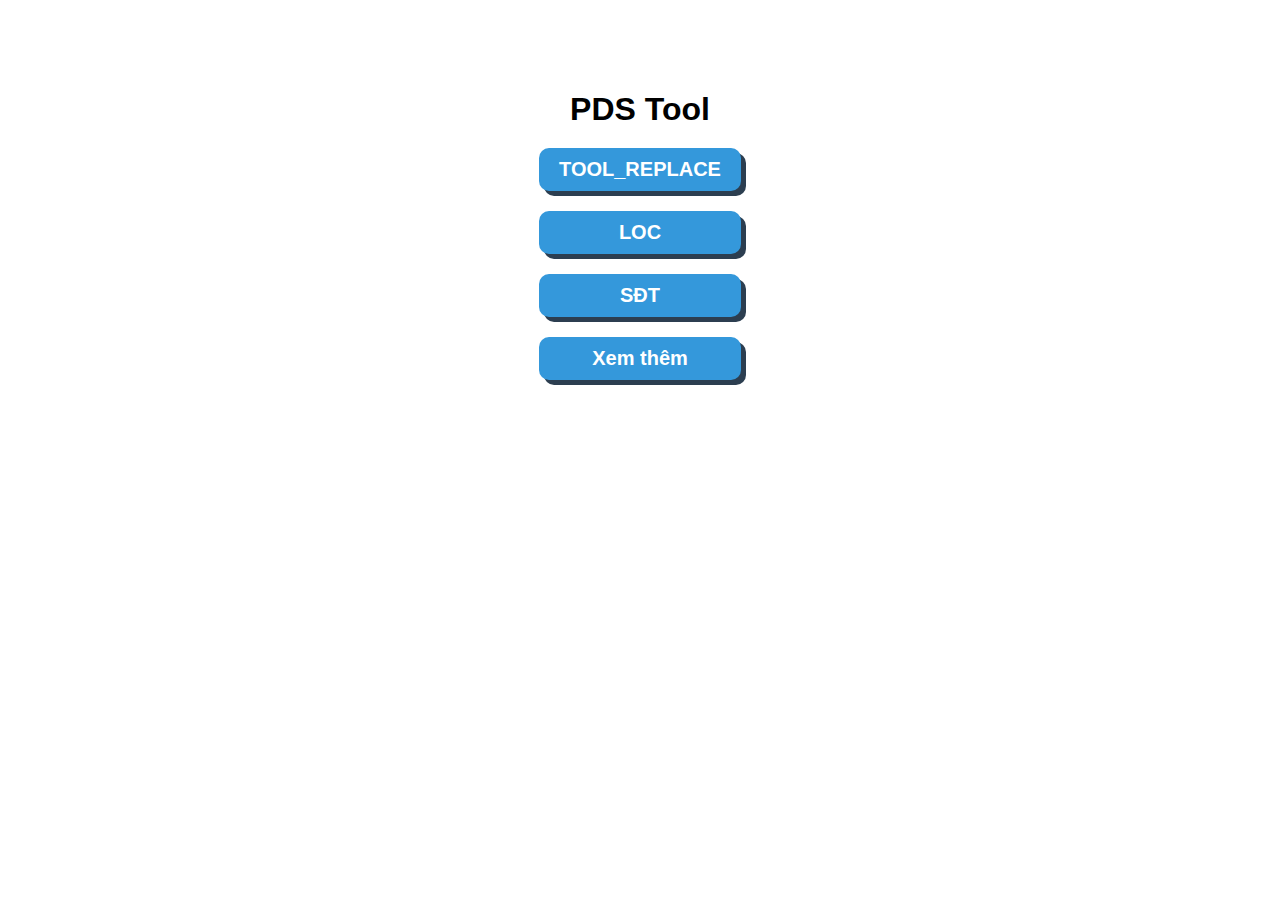
<file: index.html>
<!DOCTYPE html>
<html lang="en">
  <head>
    <meta charset="UTF-8" />
    <meta name="viewport" content="width=device-width, initial-scale=1.0" />
    <title>Home</title>
    <style>
      body {
        font-family: Arial, sans-serif;
        text-align: center;
        display: flex;
        flex-direction: column;
        justify-content: center;
        align-items: center;
        height: 50vh;
        margin: 0;
      }

      .container {
        display: flex;
        flex-direction: column;
        gap: 20px; /* Khoảng cách giữa các nút */
      }

      .link-button {
        display: inline-block;
        padding: 10px 20px;
        font-size: 20px;
        font-weight: bold;
        color: white;
        background-color: #3498db;
        border: none;
        border-radius: 10px;
        text-decoration: none;
        box-shadow: 5px 5px 0px #2c3e50;
        transition: all 0.3s ease;
        cursor: pointer;
      }

      .link-button:hover {
        background-color: #2980b9;
      }

      .link-button:active {
        box-shadow: none;
        transform: translateY(4px);
      }

      h1 {
        margin-bottom: 20px; /* Khoảng cách giữa tiêu đề và các nút */
      }
    </style>
  </head>
  <body>
    <h1>PDS Tool</h1>
    <div class="container">
      <a href="tool/replace.html" class="link-button">TOOL_REPLACE</a>
      <a href="tool/loc.html" class="link-button">LOC</a>
      <a href="tool/test.html" class="link-button">SĐT</a>
      <a href="#" class="link-button">Xem thêm</a>
    </div>
  </body>
</html>
</file>
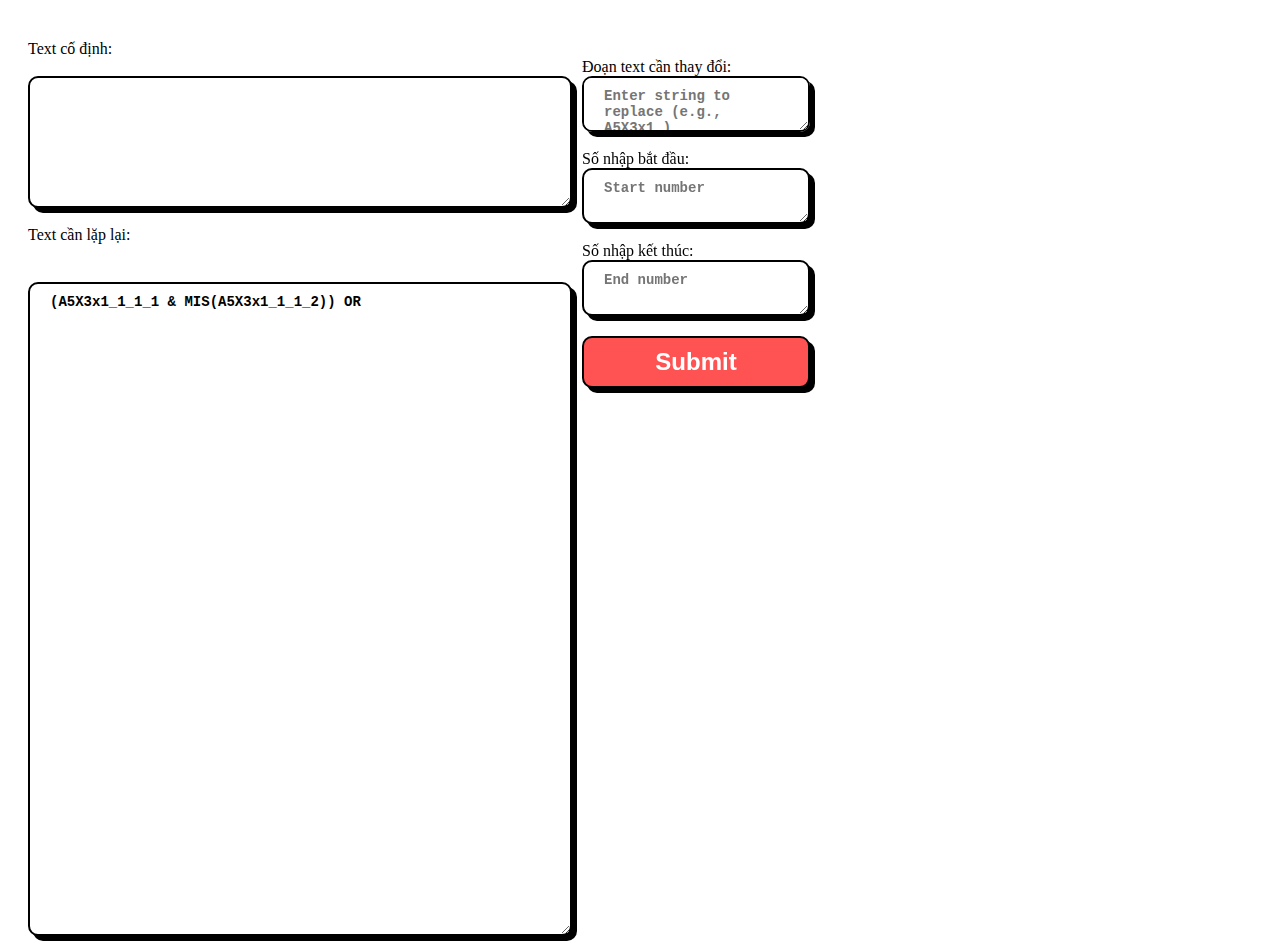
<file: Replace_tool/index.html>
<!DOCTYPE html>
<html lang="en">
  <head>
    <meta charset="UTF-8" />
    <meta name="viewport" content="width=device-width, initial-scale=1.0" />
    <title>Document</title>
    <link rel="stylesheet" href="./styles.css" />
    <script src="https://code.jquery.com/jquery-3.6.0.min.js"></script>
    <script src="./script.js" defer></script>
  </head>
  <body>
    <div class="main">
      <div class="input-container-left">
        <label for="const-value">Text cố định:</label><br />
        <textarea
          name="const_value"
          class="box-shadow"
          id="const-value"
        ></textarea>
        <br />

        <label for="input">Text cần lặp lại:</label><br />
        <textarea name="input" id="input">
(A5X3x1_1_1_1 & MIS(A5X3x1_1_1_2)) OR 
        </textarea>
      </div>

      <div class="input-container">
        <br />

        <!-- Tiêu đề cho các ô nhập liệu -->
        <label for="replace_string">Đoạn text cần thay đổi:</label>
        <textarea
          name="replace_string"
          class="box-shadow"
          id="replace_string"
          placeholder="Enter string to replace (e.g., A5X3x1_)"
        ></textarea>
        <br />

        <label for="start_number">Số nhập bắt đầu:</label>
        <textarea
          name="start_number"
          class="box-shadow"
          id="start_number"
          placeholder="Start number"
        ></textarea>
        <br />

        <label for="end_number">Số nhập kết thúc:</label>
        <textarea
          name="end_number"
          class="box-shadow"
          id="end_number"
          placeholder="End number"
        ></textarea>

        <button class="comic-button" onclick="getText()">Submit</button>
      </div>
    </div>
  </body>
</html>
</file>
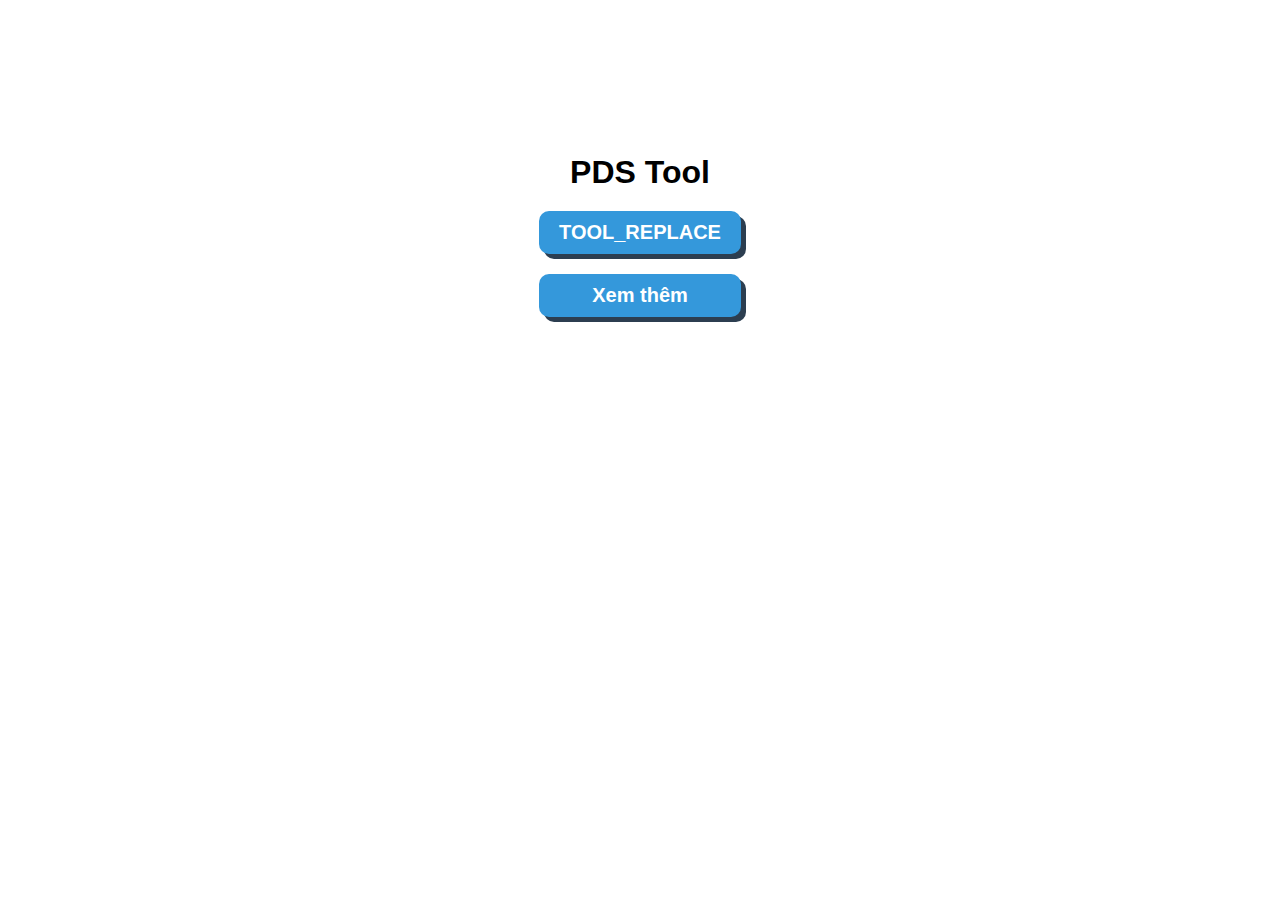
<file: home.html>
<!DOCTYPE html>
<html lang="en">
  <head>
    <meta charset="UTF-8" />
    <meta name="viewport" content="width=device-width, initial-scale=1.0" />
    <title>Home</title>
    <style>
      body {
        font-family: Arial, sans-serif;
        text-align: center;
        display: flex;
        flex-direction: column;
        justify-content: center;
        align-items: center;
        height: 50vh;
        margin: 0;
      }

      .container {
        display: flex;
        flex-direction: column;
        gap: 20px; /* Khoảng cách giữa các nút */
      }

      .link-button {
        display: inline-block;
        padding: 10px 20px;
        font-size: 20px;
        font-weight: bold;
        color: white;
        background-color: #3498db;
        border: none;
        border-radius: 10px;
        text-decoration: none;
        box-shadow: 5px 5px 0px #2c3e50;
        transition: all 0.3s ease;
        cursor: pointer;
      }

      .link-button:hover {
        background-color: #2980b9;
      }

      .link-button:active {
        box-shadow: none;
        transform: translateY(4px);
      }

      h1 {
        margin-bottom: 20px; /* Khoảng cách giữa tiêu đề và các nút */
      }
    </style>
  </head>
  <body>
    <h1>PDS Tool</h1>
    <div class="container">
      <a href="tool/index.html" class="link-button">TOOL_REPLACE</a>
      <a href="#" class="link-button">Xem thêm</a>
    </div>
  </body>
</html>
</file>
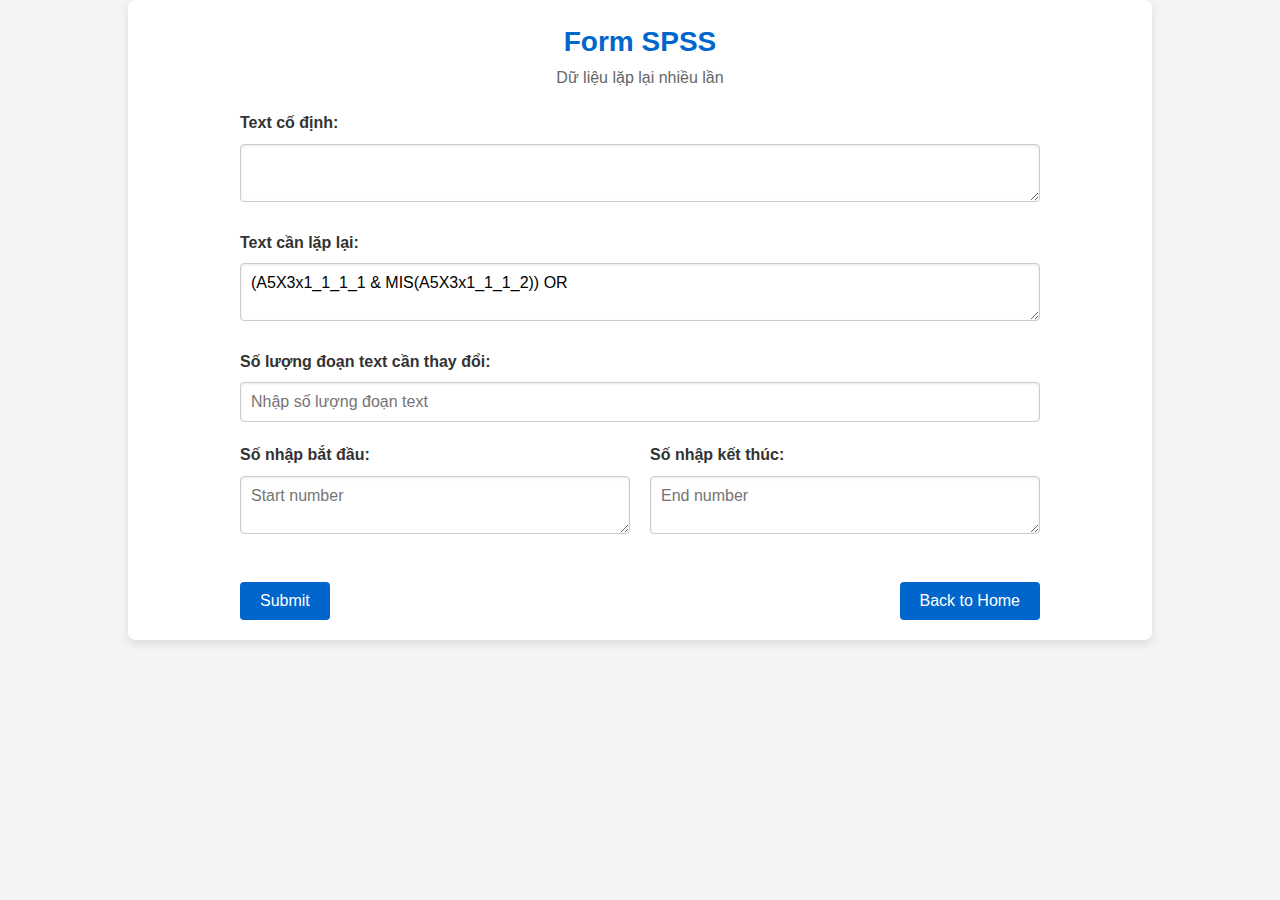
<file: tool/replace.html>
<!DOCTYPE html>
<html lang="en">
<head>
    <meta charset="UTF-8" />
    <meta name="viewport" content="width=device-width, initial-scale=1.0" />
    <title>Document</title>
    <link rel="stylesheet" href="../css/styles.css" />
    <script src="https://code.jquery.com/jquery-3.6.0.min.js"></script>
    <script src="../js/script.js" defer></script>
</head>
<body>
    <div class="container">
        <header class="header">
            <h1>Form SPSS</h1>
            <p>Dữ liệu lặp lại nhiều lần</p>
        </header>

        <section class="content">
            <div class="form-section">
                <div class="form-group">
                    <label for="const-value">Text cố định:</label>
                    <textarea name="const_value" id="const-value" class="form-control"></textarea>
                </div>

                <div class="form-group">
                    <label for="input">Text cần lặp lại:</label>
                    <textarea name="input" id="input" class="form-control">(A5X3x1_1_1_1 & MIS(A5X3x1_1_1_2)) OR</textarea>
                </div>

                <div class="form-group">
                    <label for="number_of_strings">Số lượng đoạn text cần thay đổi:</label>
                    <input
                        type="number"
                        name="number_of_strings"
                        id="number_of_strings"
                        class="form-control"
                        placeholder="Nhập số lượng đoạn text"
                        min="1"
                        oninput="generateInputFields()"
                    />
                </div>

                <!-- Placeholder for dynamic input fields -->
                <div id="dynamicFields"></div>

                <div class="form-row">
                    <div class="form-group">
                        <label for="start_number">Số nhập bắt đầu:</label>
                        <textarea
                            name="start_number"
                            id="start_number"
                            class="form-control"
                            placeholder="Start number"
                        ></textarea>
                    </div>

                    <div class="form-group">
                        <label for="end_number">Số nhập kết thúc:</label>
                        <textarea
                            name="end_number"
                            id="end_number"
                            class="form-control"
                            placeholder="End number"
                        ></textarea>
                    </div>
                </div>

                <div class="button-group">
                    <button class="btn-submit" onclick="getText()">Submit</button>
                    <button class="btn-home" onclick="goHome()">Back to Home</button>
                </div>
            </div>
        </section>
    </div>

    <!-- Notification Box -->
    <div id="notification" class="notification" style="display: none;">
        <span class="close-notification" onclick="closeNotification()">&times;</span>
        <h2>Generated Text</h2>
        <textarea id="generatedText" class="generated-text" readonly></textarea>
        <button class="btn-copy" onclick="copyText()">Copy</button>
    </div>

    <!-- Temporary Copy Notification -->
    <div id="copyNotification" class="copy-notification" style="display: none;">
        Text copied to clipboard!
    </div>
</body>
</html>
</file>
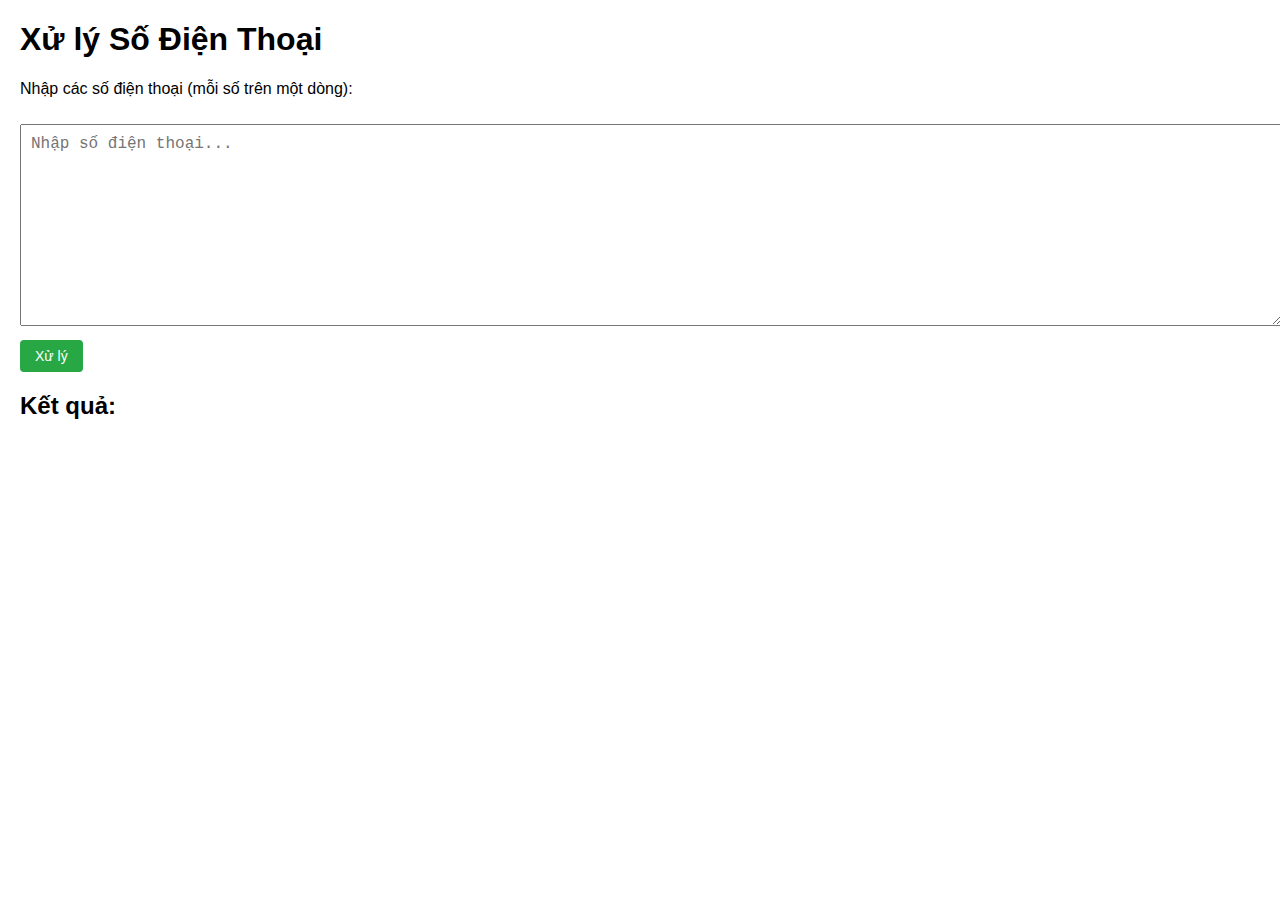
<file: tool/test.html>
<!DOCTYPE html>
<html lang="en">
<head>
  <meta charset="UTF-8">
  <meta name="viewport" content="width=device-width, initial-scale=1.0">
  <title>Xử lý Số Điện Thoại</title>

  <style>
    body {
      font-family: Arial, sans-serif;
      margin: 20px;
      padding: 0;
    }
    textarea {
      width: 100%;
      margin-top: 10px;
      padding: 10px;
      font-size: 16px;
    }
    .buttons {
      display: flex;
      justify-content: flex-start;
      gap: 10px;
      margin-top: 10px;
    }
    .buttons button {
      padding: 8px 15px;
      font-size: 14px;
      cursor: pointer;
      border: none;
      border-radius: 4px;
    }
    #processButton {
      background-color: #28a745;
      color: white;
    }
    #processButton:hover {
      background-color: #218838;
    }
    #copyButton {
      background-color: #007bff;
      color: white;
    }
    #copyButton:hover {
      background-color: #0056b3;
    }
    .output {
      margin-top: 20px;
    }
    .row {
      display: flex;
      margin-bottom: 5px;
    }
    .row input {
      flex: 1;
      padding: 8px;
      font-size: 14px;
      border: 1px solid #ccc;
      border-radius: 4px;
      margin-right: 5px;
    }
    .row input:last-child {
      margin-right: 0;
    }
  </style>
</head>
<body>

  <h1>Xử lý Số Điện Thoại</h1>
  <p>Nhập các số điện thoại (mỗi số trên một dòng):</p>
  <textarea id="phoneInput" rows="10" placeholder="Nhập số điện thoại..."></textarea>
  <div class="buttons">
    <button id="processButton" onclick="processPhones()">Xử lý</button>
    <button id="copyButton" style="display: none;" onclick="copyToClipboard()">Copy</button>
  </div>

  <div class="output" id="output">
    <h2>Kết quả:</h2>
  </div>


  <script>
    function processPhones() {
      const input = document.getElementById('phoneInput').value;
      const lines = input.split('\n'); // Tách mỗi dòng thành một số điện thoại
      const regex = /^01([0|1|6|7|8|9]?)([0-9]{3,4})([0-9]{4})$/;
      const output = document.getElementById('output');
      const copyButton = document.getElementById('copyButton');

      output.innerHTML = ''; // Xóa kết quả cũ
      copyButton.style.display = 'none'; // Ẩn nút copy nếu không có kết quả

      let formattedPhones = []; // Mảng để lưu các kết quả hợp lệ

      lines.forEach(line => {
        const trimmedLine = line.trim(); // Bỏ khoảng trắng thừa
        const row = document.createElement('div');
        row.classList.add('row');

        const inputField = document.createElement('input');
        inputField.type = 'text';
        inputField.readOnly = true; // Chỉ đọc, không chỉnh sửa
        if (trimmedLine === '') {
          inputField.value = ''; // Dòng trống
        } else if (regex.test(trimmedLine)) {
          const match = trimmedLine.match(regex);
          const formatted = `01${match[1]}-${match[2]}-${match[3]}`;
          inputField.value = formatted;
          formattedPhones.push(formatted);
        } else {
          inputField.value = `${trimmedLine} - Không hợp lệ`; // Dòng không hợp lệ
        }

        row.appendChild(inputField);
        output.appendChild(row);
      });

      if (formattedPhones.length > 0) {
        copyButton.style.display = 'block'; // Hiển thị nút copy nếu có kết quả
      }
    }

    function copyToClipboard() {
      const inputs = document.querySelectorAll('.output input');
      const values = Array.from(inputs).map(input => input.value).join('\n'); // Ghép các giá trị
      navigator.clipboard.writeText(values).then(() => {
        alert('Kết quả đã được sao chép vào clipboard!');
      }).catch(err => {
        alert('Lỗi khi sao chép: ' + err);
      });
    }
  </script>
  

</body>
</html>
</file>
<file: Replace_tool/styles.css>
.main {
  display: flex;
  margin-top: 20px;
  margin-left: 20px;
}
.input-container {
  display: flex;
  flex-direction: column;
  margin-top: 20px;
  margin-left: 10px;
}
#input {
  width: 500px;
  height: 70vh;
  margin-top: 20px;
  display: inline-block;
  padding: 10px 20px;
  border: 2px solid #000;
  border-radius: 10px;
  box-shadow: 5px 5px 0px #000;
  transition: all 0.3s ease;
  font-weight: 600;
  font-size: 14px;
}
.box-shadow {
  display: inline-block;
  padding: 10px 20px;
  border: 2px solid #000;
  border-radius: 10px;
  box-shadow: 5px 5px 0px #000;
  transition: all 0.3s ease;
  font-weight: 600;
  font-size: 14px;
}
.comic-button {
  margin-top: 20px;
  display: inline-block;
  padding: 10px 20px;
  font-size: 24px;
  font-weight: bold;
  text-align: center;
  text-decoration: none;
  color: #fff;
  background-color: #ff5252;
  border: 2px solid #000;
  border-radius: 10px;
  box-shadow: 5px 5px 0px #000;
  transition: all 0.3s ease;
  cursor: pointer;
}
.comic-button:active {
  background-color: #fcf414;
  box-shadow: none;
  transform: translateY(4px);
}
.input-container-left {
  margin-top: 20px;
  display: flex;
  flex-direction: column;
}
#const-value {
  height: 12vh;
}
</file>
<file: css/styles.css>
/* General styles */
* {
  margin: 0;
  padding: 0;
  box-sizing: border-box;
  font-family: Arial, sans-serif;
}

body {
  background-color: #f4f4f4;
  color: #333;
  line-height: 1.6;
}

.container {
  width: 80%;
  margin: 0 auto;
  padding: 20px;
  background-color: #fff;
  border-radius: 8px;
  box-shadow: 0px 4px 8px rgba(0, 0, 0, 0.1);
}

.header {
  text-align: center;
  margin-bottom: 20px;
}

.header h1 {
  font-size: 28px;
  color: #0066cc;
}

.header p {
  color: #666;
  font-size: 16px;
}

.content {
  display: flex;
  flex-direction: column;
  align-items: center;
}

.form-section {
  width: 100%;
  max-width: 800px;
}

.form-group {
  margin-bottom: 20px;
}

label {
  font-size: 16px;
  font-weight: bold;
  color: #333;
  margin-bottom: 8px;
  display: block;
}

.form-control {
  width: 100%;
  padding: 10px;
  font-size: 16px;
  border-radius: 4px;
  border: 1px solid #ccc;
  box-shadow: inset 0px 1px 3px rgba(0, 0, 0, 0.1);
  resize: vertical;
}

.form-row {
  display: flex;
  gap: 20px;
}

.form-row .form-group {
  flex: 1;
}

.button-group {
  display: flex;
  justify-content: space-between;
  margin-top: 20px;
}

.btn-submit,
.btn-home {
  padding: 10px 20px;
  font-size: 16px;
  color: #fff;
  background-color: #0066cc;
  border: none;
  border-radius: 4px;
  cursor: pointer;
  transition: background-color 0.3s ease;
}

.btn-submit:hover,
.btn-home:hover {
  background-color: #0052a3;
}

/* Notification Styles */
.notification {
  position: fixed;
  z-index: 1;
  left: 50%;
  top: 50%;
  transform: translate(-50%, -50%);
  background-color: #fff;
  border-radius: 8px;
  box-shadow: 0px 4px 8px rgba(0, 0, 0, 0.2);
  padding: 20px;
  width: 80%;
  max-width: 600px;
  display: none; /* Hidden by default */
}

.close-notification {
  float: right;
  font-size: 28px;
  font-weight: bold;
  cursor: pointer;
}

.close-notification:hover {
  color: red;
}

.generated-text {
  width: 100%;
  height: 100px;
  margin-bottom: 20px;
  padding: 10px;
  font-size: 16px;
  border: 1px solid #ccc;
  border-radius: 4px;
}

.btn-copy {
  padding: 10px 20px;
  font-size: 16px;
  color: #fff;
  background-color: #28a745;
  border: none;
  border-radius: 4px;
  cursor: pointer;
  transition: background-color 0.3s ease;
}

.btn-copy:hover {
  background-color: #218838;
}

/* Responsive Design */
@media (max-width: 768px) {
  .form-row {
    flex-direction: column;
  }

  .container {
    width: 95%;
    padding: 10px;
  }
}
.copy-notification {
  position: fixed;
  top: 20px; /* Khoảng cách từ trên cùng */
  right: 20px; /* Khoảng cách từ bên phải */
  background-color: #28a745; /* Màu xanh cho thông báo thành công */
  color: white;
  padding: 10px;
  border-radius: 5px;
  z-index: 1000;
  box-shadow: 0 4px 6px rgba(0, 0, 0, 0.1); /* Thêm bóng cho thông báo */
}
</file>
